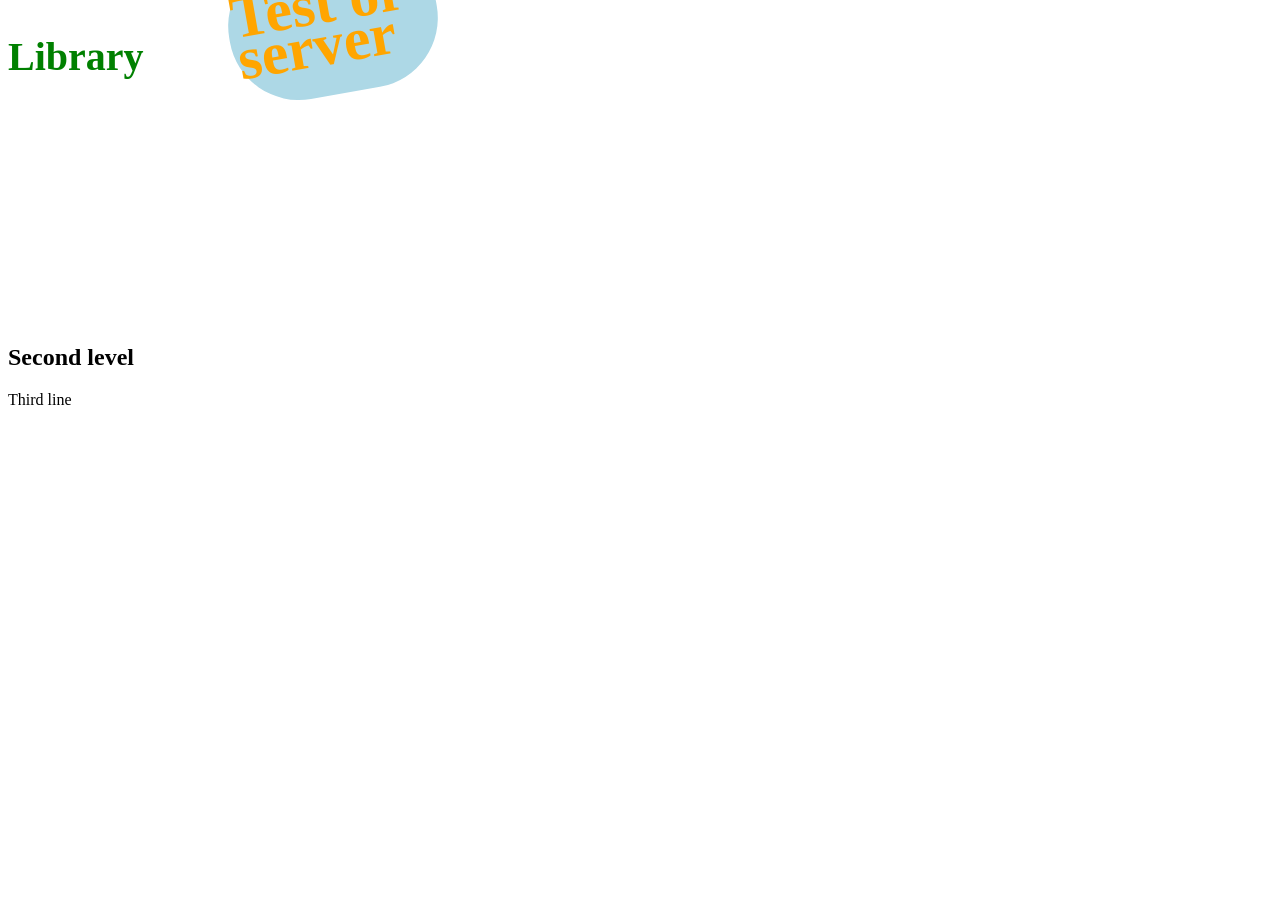
<file: index.html>
<!DOCTYPE html>
<html lang="en">
<head>
    <meta charset="UTF-8">
    <link rel="stylesheet" href="/styles/style.css">
    <meta name="viewport" content="width=device-width, initial-scale=1.0">
    <title>Library</title>
</head>
<body>
    <article>
        <h1 class="hoverable">Library</h1>
        <p class="moved">Test of server</p>
        <h2>Second level</h2>
        <p>Third line</p>
    </article>
    <script src="scripts/script.js"></script>
</body>
</html>
</file>
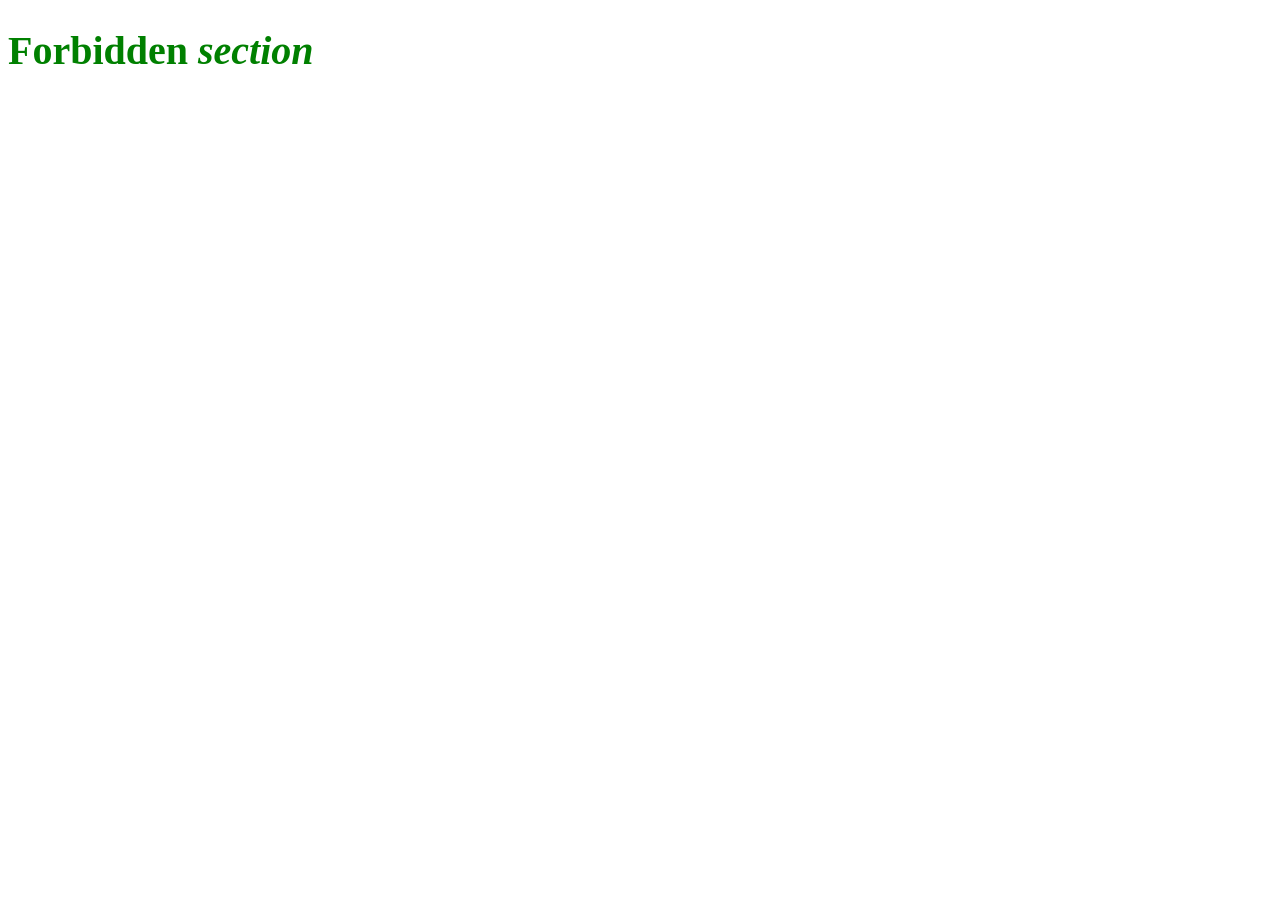
<file: account/index.html>
<!DOCTYPE html>
<html lang="en">
<head>
    <meta charset="UTF-8">
    <link rel="stylesheet" href="../styles/style.css">
    <title>Title</title>
</head>
<body>
  <h1>Forbidden <span class="italics">section</span></h1>
  <div></div>
  <script src="../scripts/creational.js"></script>
</body>
</html>
</file>
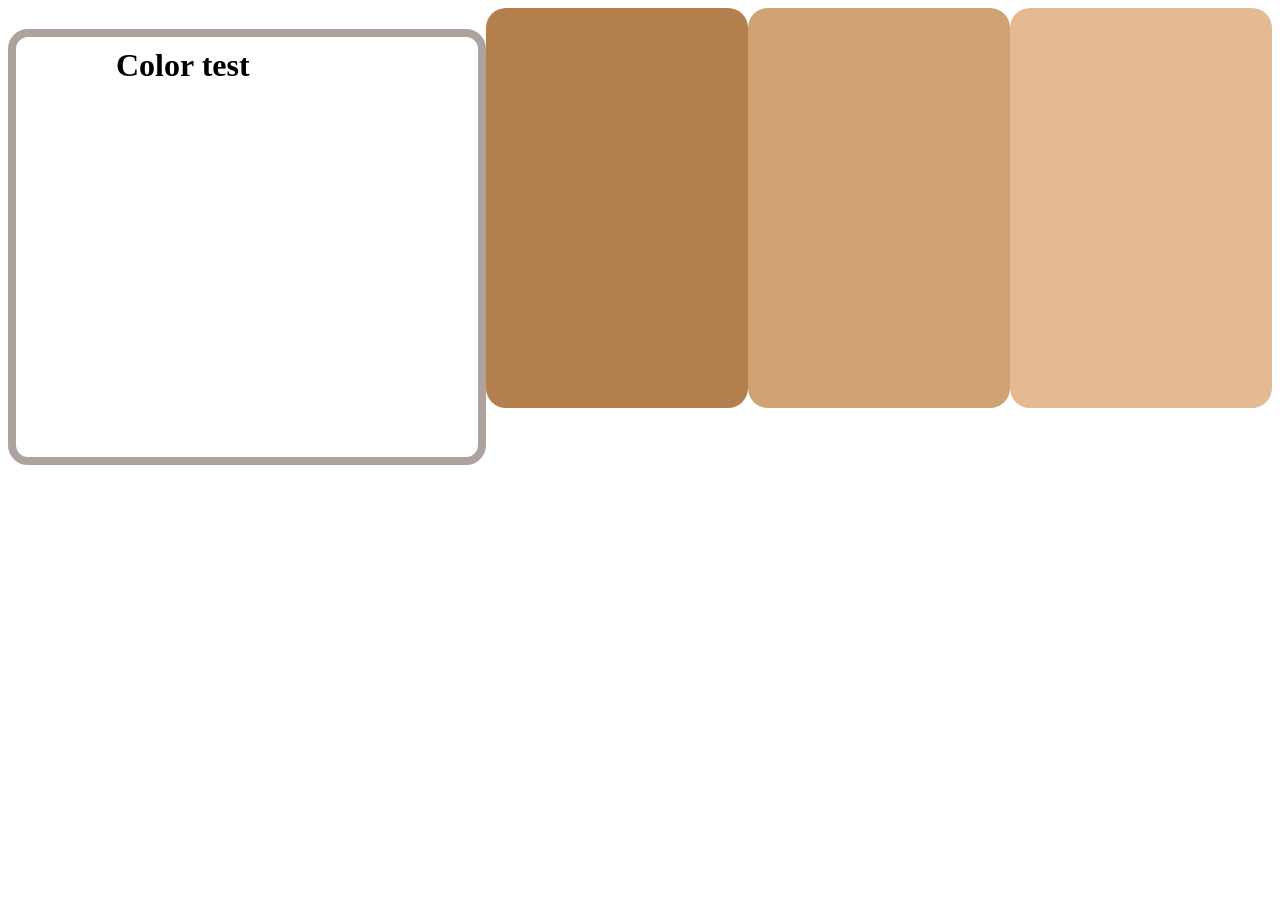
<file: color.html>
<!DOCTYPE html>
<html lang="en">
<head>
    <meta charset="UTF-8">
    <link rel="stylesheet" href="/styles/color.css">
    <title>Color</title>
</head>
<body>
    <h1>Color test</h1>
    <div id="example-a"></div>
    <div id="example-b"></div>
    <div id="example-c"></div>

</body>
</html>
</file>
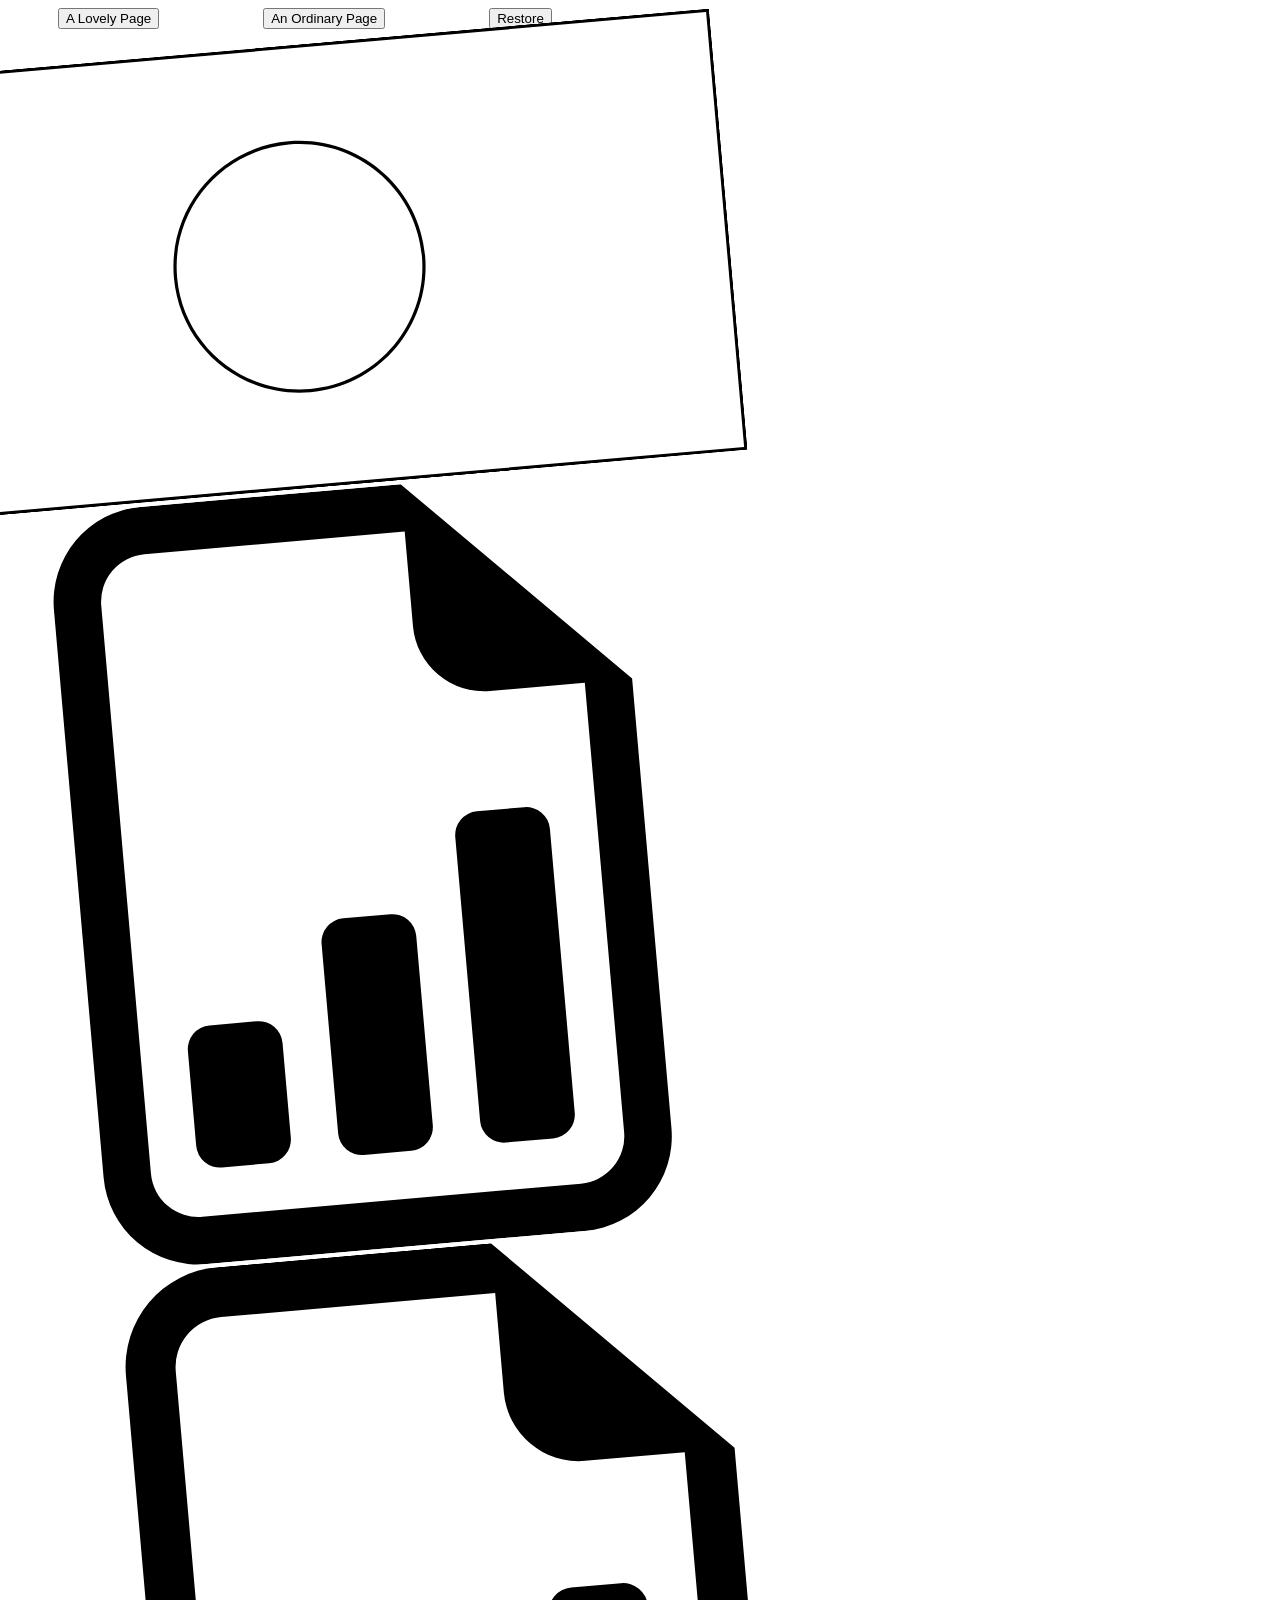
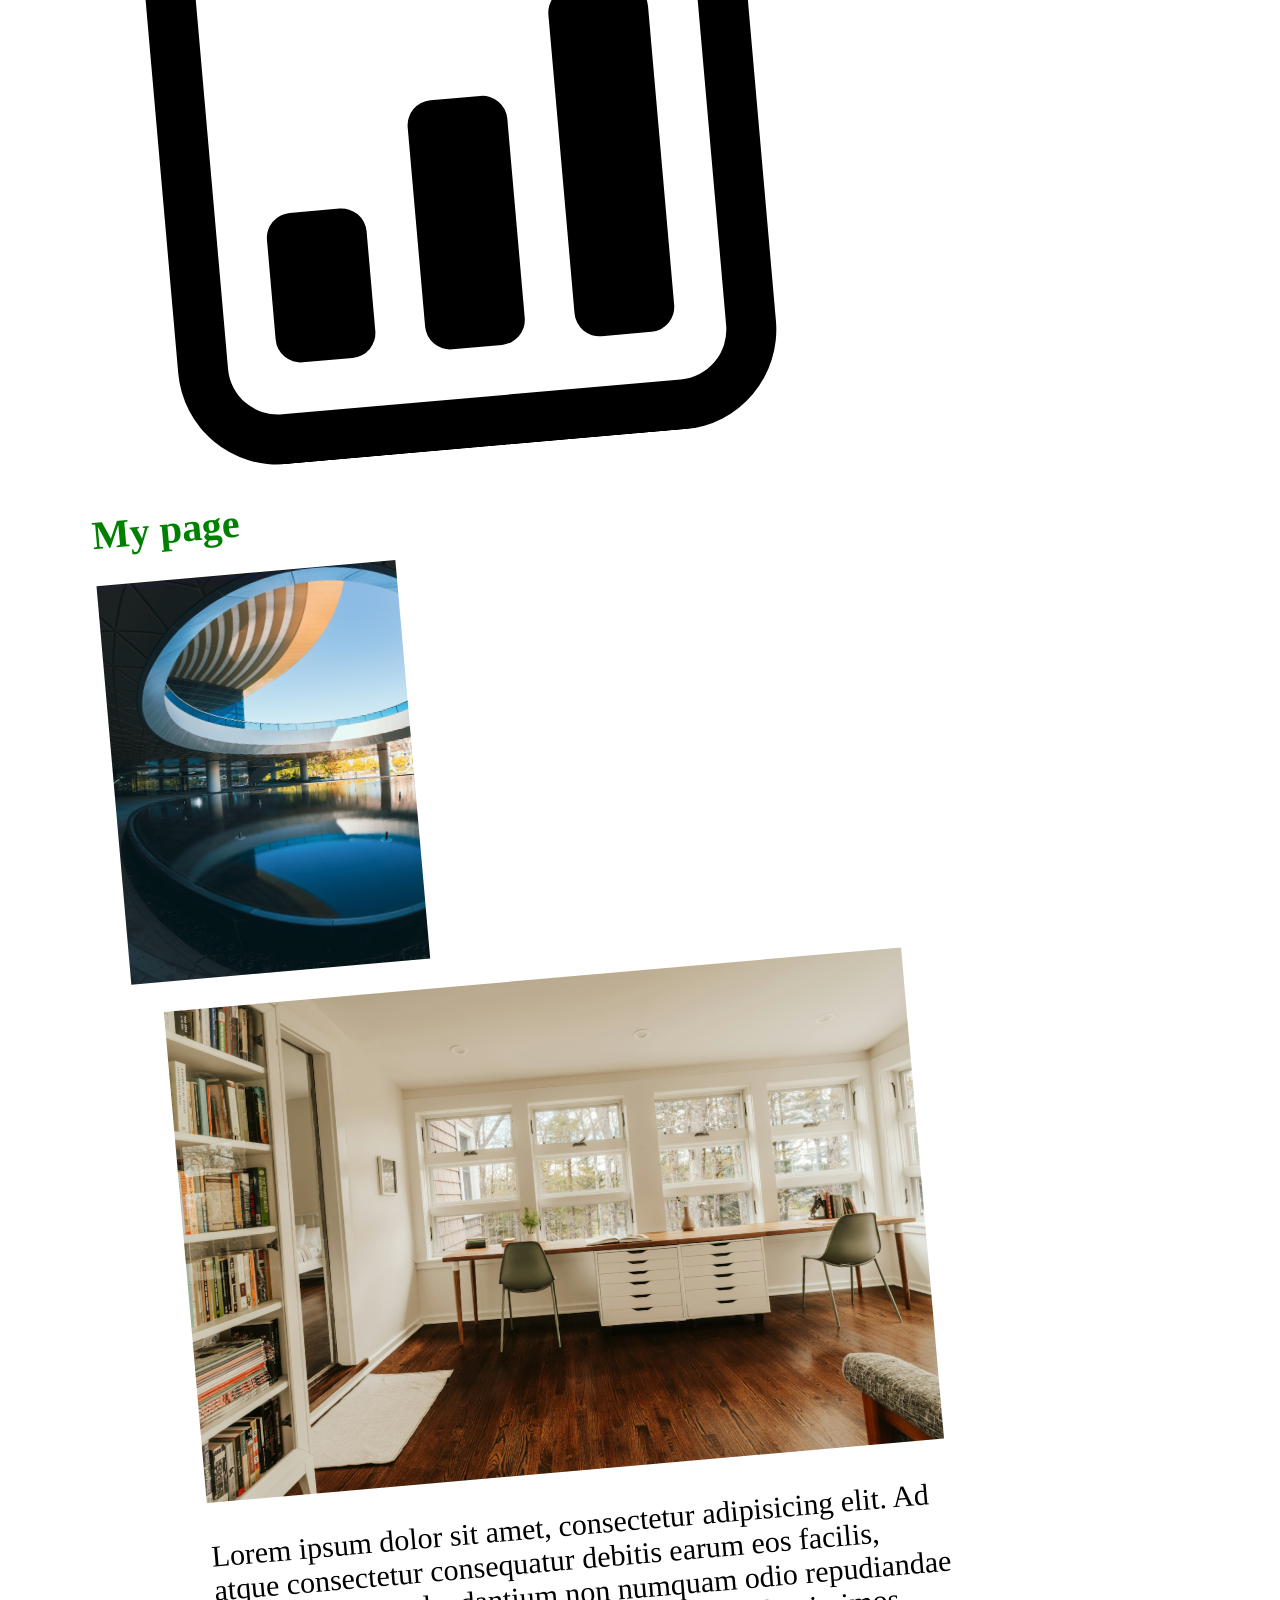
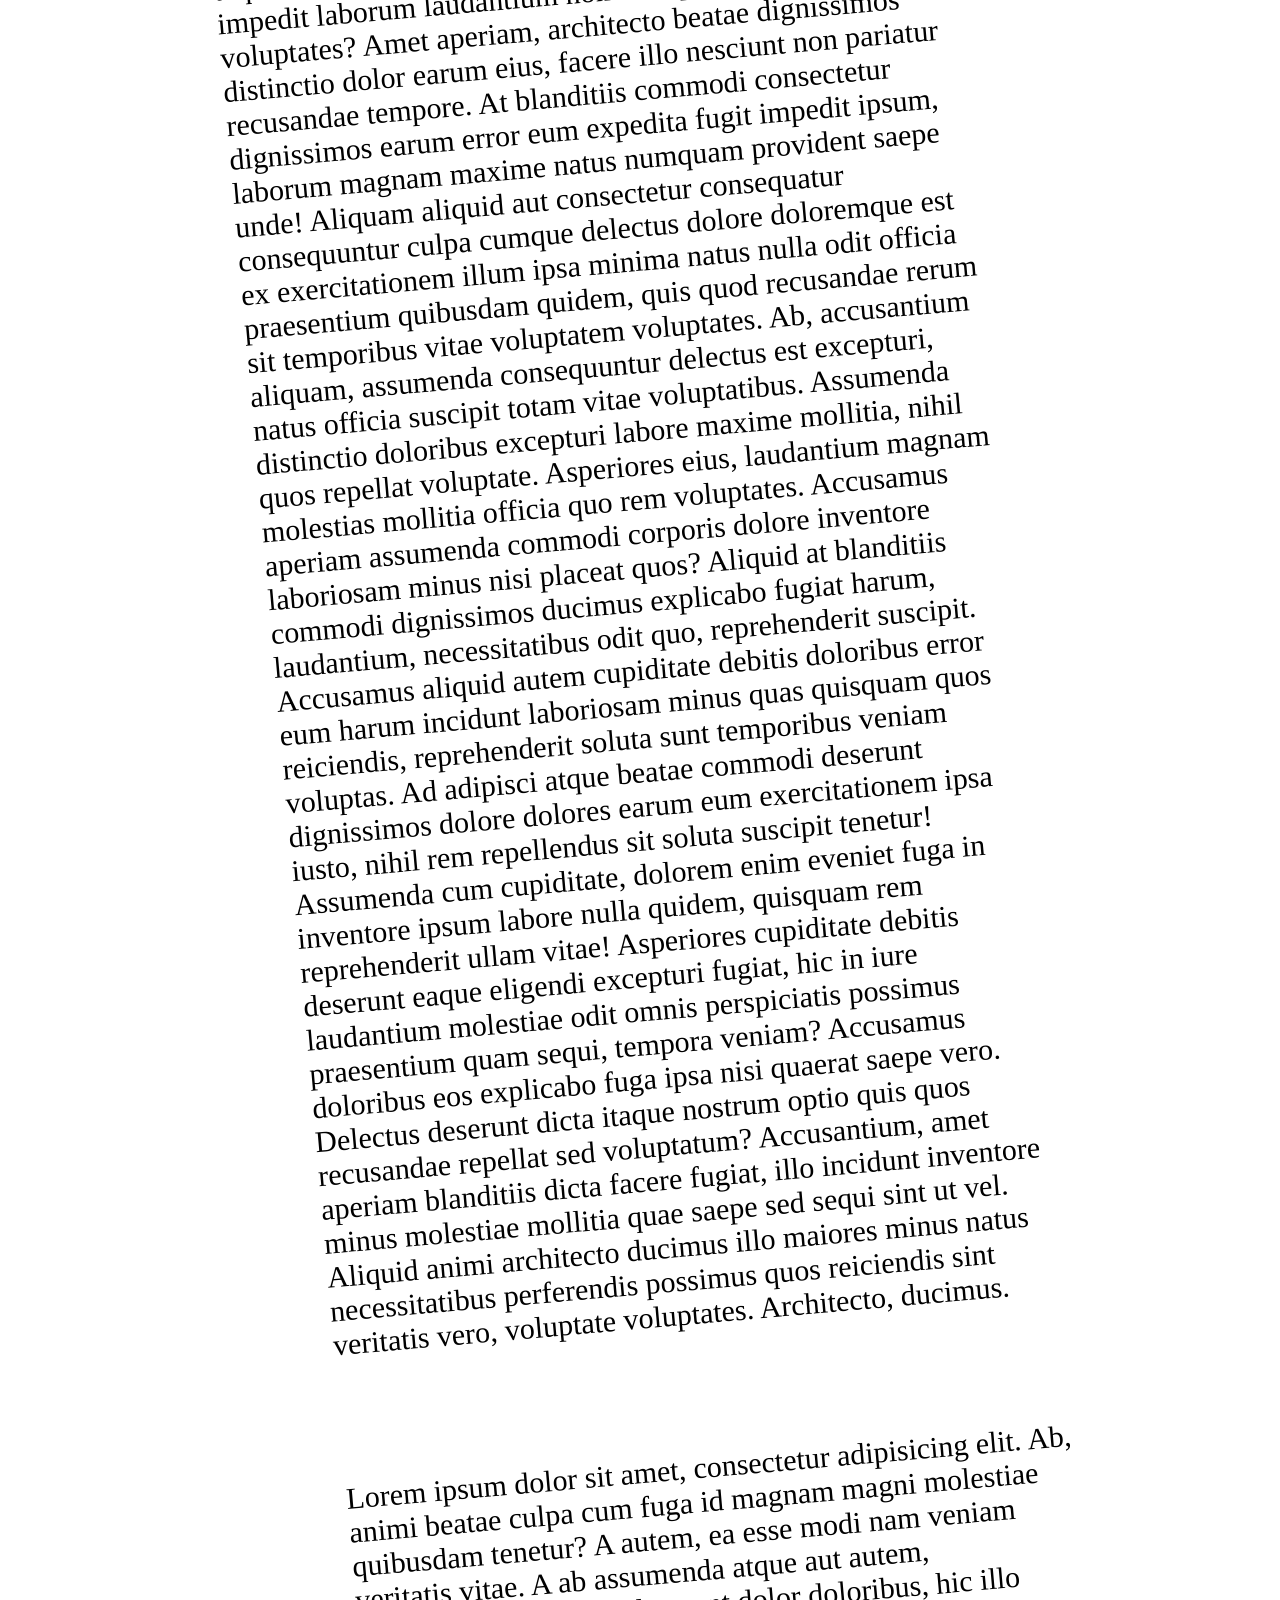
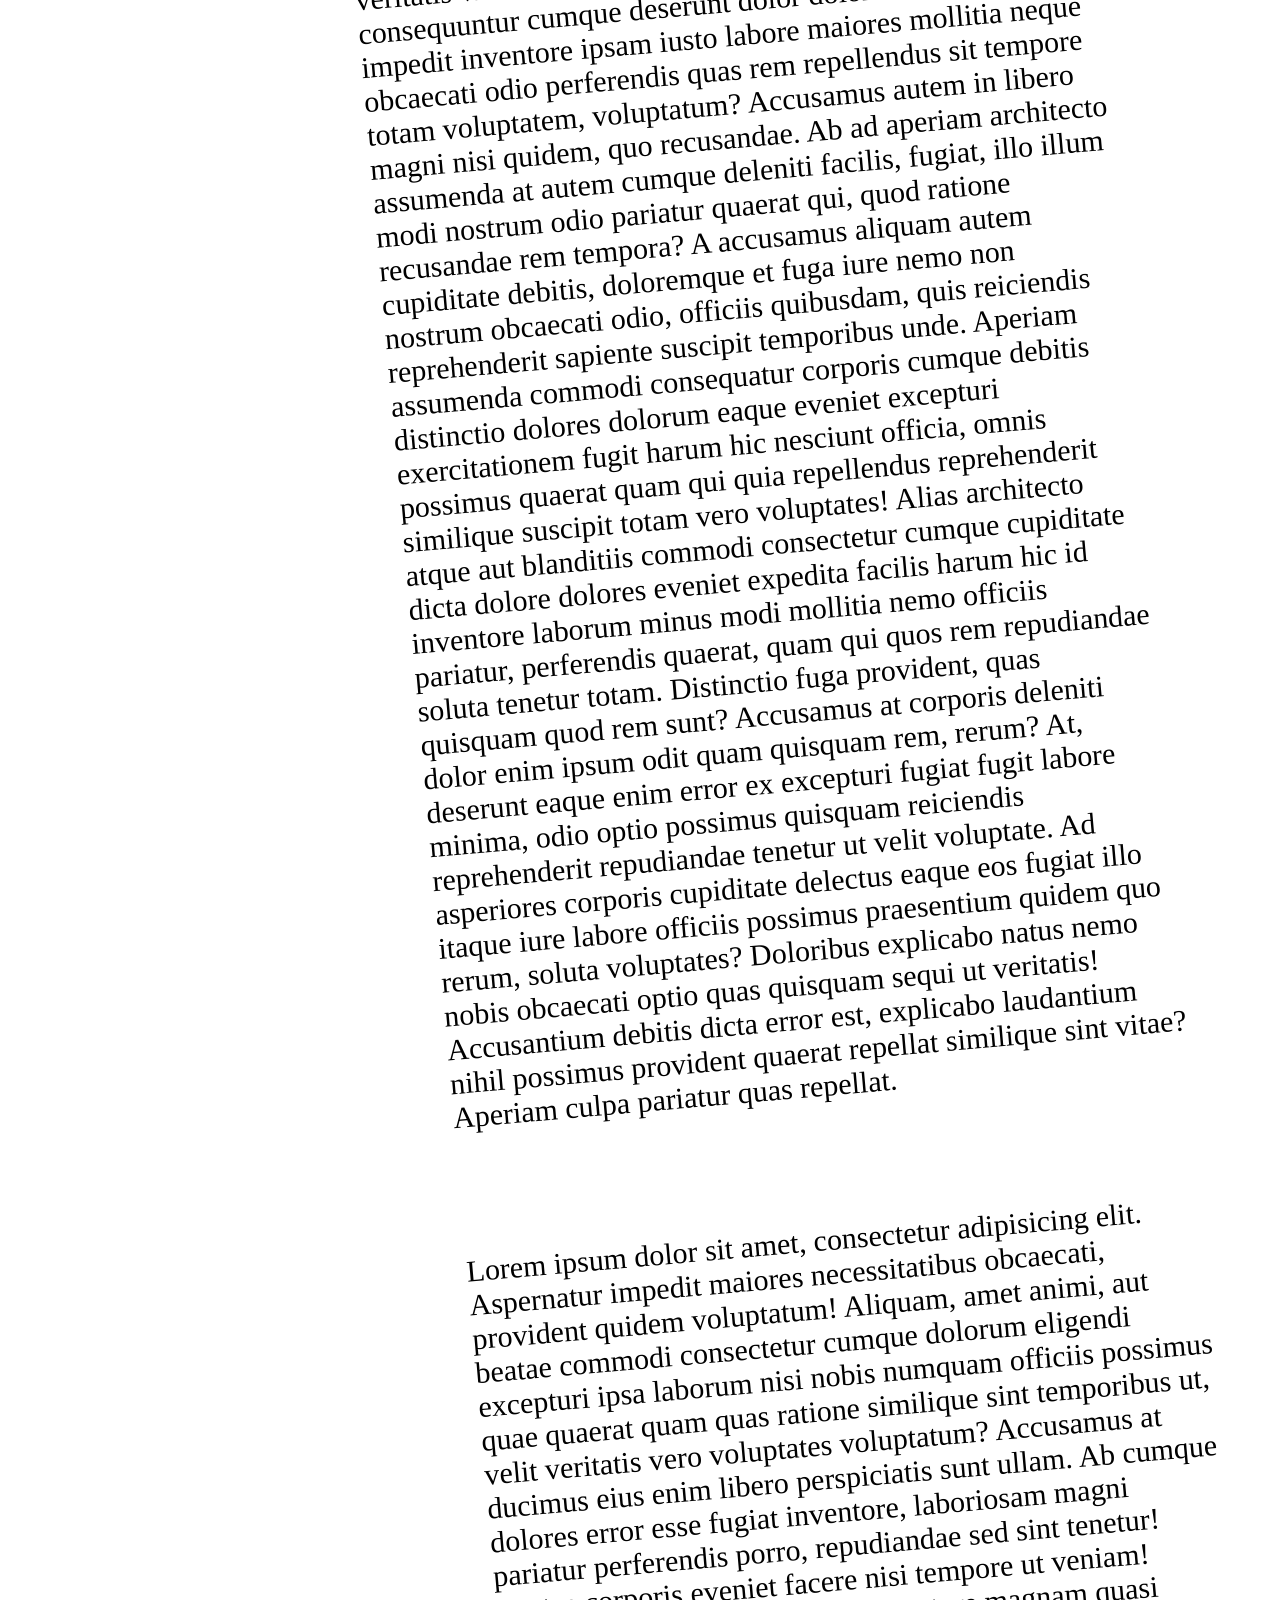
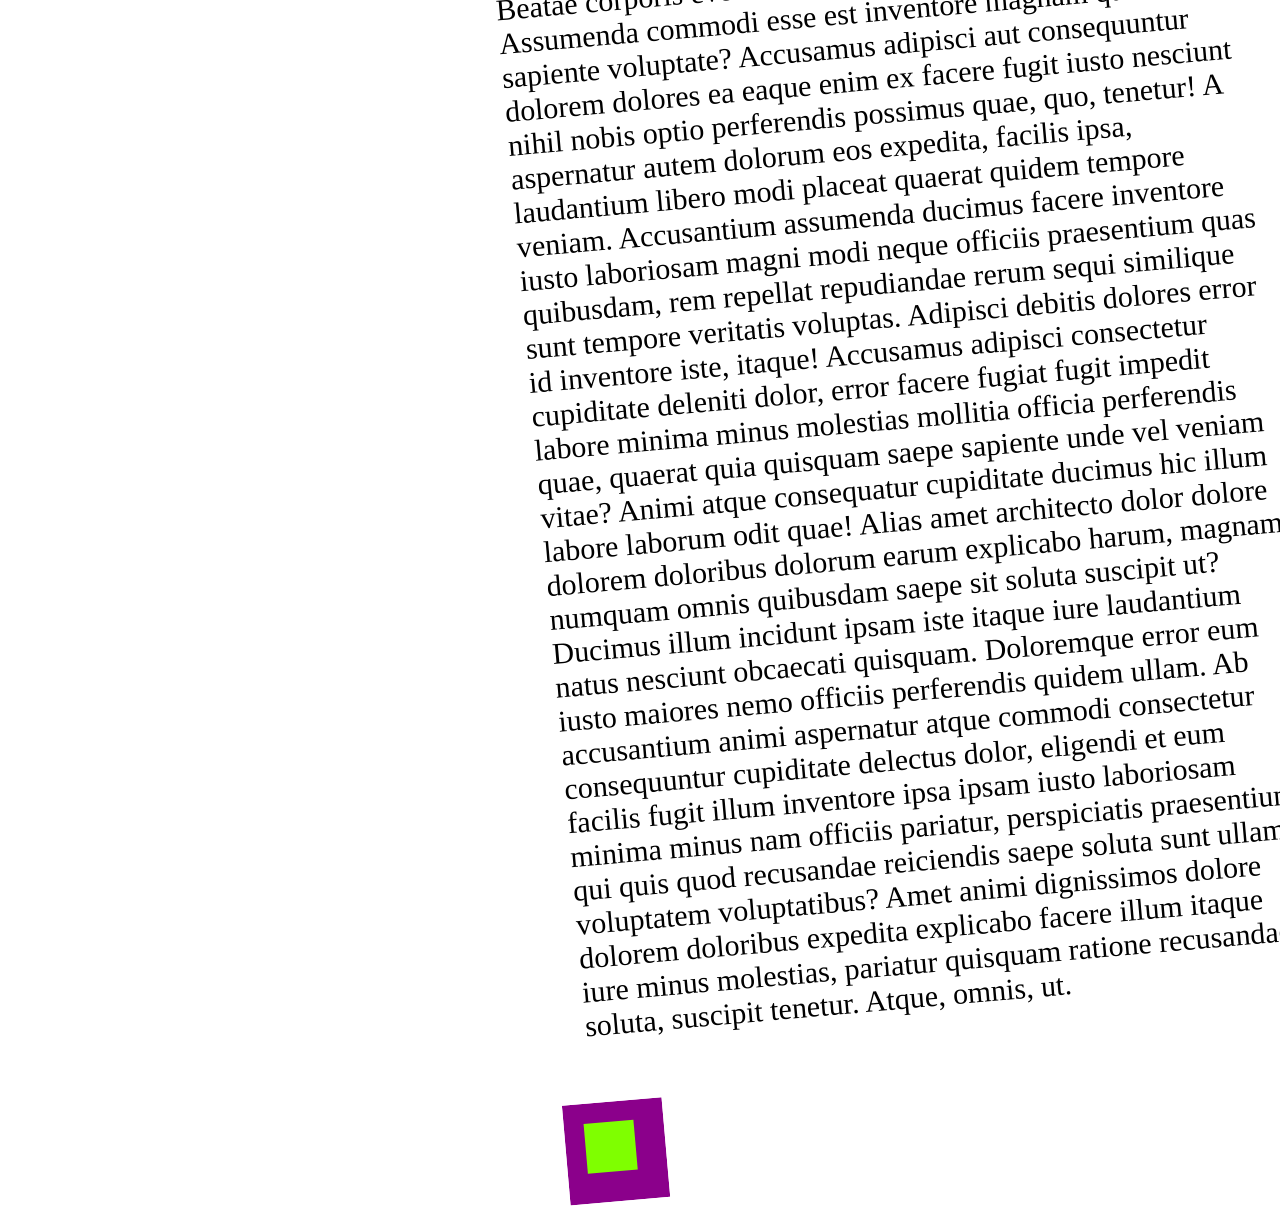
<file: account/mypage.html>
<!DOCTYPE html>
<html lang="en">
<head>
    <meta charset="UTF-8">
    <link rel="stylesheet" href="../styles/style.css">
    <title>My page</title>
</head>
<body>
<div id="button-area">
    <button id="buttonA">A Lovely Page</button>
    <button id="buttonB">An Ordinary Page</button>
    <button id="buttonC">Restore</button>
</div>
    <div id="site-container">
        <img src="../images/Asset.svg" alt="">
        <svg xmlns="http://www.w3.org/2000/svg" width="760" height="760" fill="currentColor" class="bi bi-file-earmark-bar-graph" viewBox="0 0 16 16">
            <path d="M10 13.5a.5.5 0 0 0 .5.5h1a.5.5 0 0 0 .5-.5v-6a.5.5 0 0 0-.5-.5h-1a.5.5 0 0 0-.5.5zm-2.5.5a.5.5 0 0 1-.5-.5v-4a.5.5 0 0 1 .5-.5h1a.5.5 0 0 1 .5.5v4a.5.5 0 0 1-.5.5zm-3 0a.5.5 0 0 1-.5-.5v-2a.5.5 0 0 1 .5-.5h1a.5.5 0 0 1 .5.5v2a.5.5 0 0 1-.5.5z"/>
            <path d="M14 14V4.5L9.5 0H4a2 2 0 0 0-2 2v12a2 2 0 0 0 2 2h8a2 2 0 0 0 2-2M9.5 3A1.5 1.5 0 0 0 11 4.5h2V14a1 1 0 0 1-1 1H4a1 1 0 0 1-1-1V2a1 1 0 0 1 1-1h5.5z"/>
        </svg>
        <img src="../images/file-earmark-bar-graph.svg" alt="document">
      <h1 id="date">My page</h1>

      <div class="articles">
          <img src="../images/yard.jpg" id="yard" alt="architectural courtyard">
        <div>
            <img src="../images/office-medium.jpg" alt="home office">
            <p>Lorem ipsum dolor sit amet, consectetur adipisicing elit. Ad atque consectetur consequatur debitis earum eos facilis, impedit laborum laudantium non numquam odio repudiandae voluptates? Amet aperiam, architecto beatae dignissimos distinctio dolor earum eius, facere illo nesciunt non pariatur recusandae tempore. At blanditiis commodi consectetur dignissimos earum error eum expedita fugit impedit ipsum, laborum magnam maxime natus numquam provident saepe unde! Aliquam aliquid aut consectetur consequatur consequuntur culpa cumque delectus dolore doloremque est ex exercitationem illum ipsa minima natus nulla odit officia praesentium quibusdam quidem, quis quod recusandae rerum sit temporibus vitae voluptatem voluptates. Ab, accusantium aliquam, assumenda consequuntur delectus est excepturi, natus officia suscipit totam vitae voluptatibus. Assumenda distinctio doloribus excepturi labore maxime mollitia, nihil quos repellat voluptate. Asperiores eius, laudantium magnam molestias mollitia officia quo rem voluptates. Accusamus aperiam assumenda commodi corporis dolore inventore laboriosam minus nisi placeat quos? Aliquid at blanditiis commodi dignissimos ducimus explicabo fugiat harum, laudantium, necessitatibus odit quo, reprehenderit suscipit. Accusamus aliquid autem cupiditate debitis doloribus error eum harum incidunt laboriosam minus quas quisquam quos reiciendis, reprehenderit soluta sunt temporibus veniam voluptas. Ad adipisci atque beatae commodi deserunt dignissimos dolore dolores earum eum exercitationem ipsa iusto, nihil rem repellendus sit soluta suscipit tenetur! Assumenda cum cupiditate, dolorem enim eveniet fuga in inventore ipsum labore nulla quidem, quisquam rem reprehenderit ullam vitae! Asperiores cupiditate debitis deserunt eaque eligendi excepturi fugiat, hic in iure laudantium molestiae odit omnis perspiciatis possimus praesentium quam sequi, tempora veniam? Accusamus doloribus eos explicabo fuga ipsa nisi quaerat saepe vero. Delectus deserunt dicta itaque nostrum optio quis quos recusandae repellat sed voluptatum? Accusantium, amet aperiam blanditiis dicta facere fugiat, illo incidunt inventore minus molestiae mollitia quae saepe sed sequi sint ut vel. Aliquid animi architecto ducimus illo maiores minus natus necessitatibus perferendis possimus quos reiciendis sint veritatis vero, voluptate voluptates. Architecto, ducimus.</p>
        </div>
        <div>
            <p>Lorem ipsum dolor sit amet, consectetur adipisicing elit. Ab, animi beatae culpa cum fuga id magnam magni molestiae quibusdam tenetur? A autem, ea esse modi nam veniam veritatis vitae. A ab assumenda atque aut autem, consequuntur cumque deserunt dolor doloribus, hic illo impedit inventore ipsam iusto labore maiores mollitia neque obcaecati odio perferendis quas rem repellendus sit tempore totam voluptatem, voluptatum? Accusamus autem in libero magni nisi quidem, quo recusandae. Ab ad aperiam architecto assumenda at autem cumque deleniti facilis, fugiat, illo illum modi nostrum odio pariatur quaerat qui, quod ratione recusandae rem tempora? A accusamus aliquam autem cupiditate debitis, doloremque et fuga iure nemo non nostrum obcaecati odio, officiis quibusdam, quis reiciendis reprehenderit sapiente suscipit temporibus unde. Aperiam assumenda commodi consequatur corporis cumque debitis distinctio dolores dolorum eaque eveniet excepturi exercitationem fugit harum hic nesciunt officia, omnis possimus quaerat quam qui quia repellendus reprehenderit similique suscipit totam vero voluptates! Alias architecto atque aut blanditiis commodi consectetur cumque cupiditate dicta dolore dolores eveniet expedita facilis harum hic id inventore laborum minus modi mollitia nemo officiis pariatur, perferendis quaerat, quam qui quos rem repudiandae soluta tenetur totam. Distinctio fuga provident, quas quisquam quod rem sunt? Accusamus at corporis deleniti dolor enim ipsum odit quam quisquam rem, rerum? At, deserunt eaque enim error ex excepturi fugiat fugit labore minima, odio optio possimus quisquam reiciendis reprehenderit repudiandae tenetur ut velit voluptate. Ad asperiores corporis cupiditate delectus eaque eos fugiat illo itaque iure labore officiis possimus praesentium quidem quo rerum, soluta voluptates? Doloribus explicabo natus nemo nobis obcaecati optio quas quisquam sequi ut veritatis! Accusantium debitis dicta error est, explicabo laudantium nihil possimus provident quaerat repellat similique sint vitae? Aperiam culpa pariatur quas repellat.</p>
        </div>
        <div>
            <p>Lorem ipsum dolor sit amet, consectetur adipisicing elit. Aspernatur impedit maiores necessitatibus obcaecati, provident quidem voluptatum! Aliquam, amet animi, aut beatae commodi consectetur cumque dolorum eligendi excepturi ipsa laborum nisi nobis numquam officiis possimus quae quaerat quam quas ratione similique sint temporibus ut, velit veritatis vero voluptates voluptatum? Accusamus at ducimus eius enim libero perspiciatis sunt ullam. Ab cumque dolores error esse fugiat inventore, laboriosam magni pariatur perferendis porro, repudiandae sed sint tenetur! Beatae corporis eveniet facere nisi tempore ut veniam! Assumenda commodi esse est inventore magnam quasi sapiente voluptate? Accusamus adipisci aut consequuntur dolorem dolores ea eaque enim ex facere fugit iusto nesciunt nihil nobis optio perferendis possimus quae, quo, tenetur! A aspernatur autem dolorum eos expedita, facilis ipsa, laudantium libero modi placeat quaerat quidem tempore veniam. Accusantium assumenda ducimus facere inventore iusto laboriosam magni modi neque officiis praesentium quas quibusdam, rem repellat repudiandae rerum sequi similique sunt tempore veritatis voluptas. Adipisci debitis dolores error id inventore iste, itaque! Accusamus adipisci consectetur cupiditate deleniti dolor, error facere fugiat fugit impedit labore minima minus molestias mollitia officia perferendis quae, quaerat quia quisquam saepe sapiente unde vel veniam vitae? Animi atque consequatur cupiditate ducimus hic illum labore laborum odit quae! Alias amet architecto dolor dolore dolorem doloribus dolorum earum explicabo harum, magnam numquam omnis quibusdam saepe sit soluta suscipit ut? Ducimus illum incidunt ipsam iste itaque iure laudantium natus nesciunt obcaecati quisquam. Doloremque error eum iusto maiores nemo officiis perferendis quidem ullam. Ab accusantium animi aspernatur atque commodi consectetur consequuntur cupiditate delectus dolor, eligendi et eum facilis fugit illum inventore ipsa ipsam iusto laboriosam minima minus nam officiis pariatur, perspiciatis praesentium qui quis quod recusandae reiciendis saepe soluta sunt ullam voluptatem voluptatibus? Amet animi dignissimos dolore dolorem doloribus expedita explicabo facere illum itaque iure minus molestias, pariatur quisquam ratione recusandae soluta, suscipit tenetur. Atque, omnis, ut.</p>
        </div>
      </div>
    </div>
    <script src="../scripts/buttonClicking.js"></script>
</body>
</html>
</file>
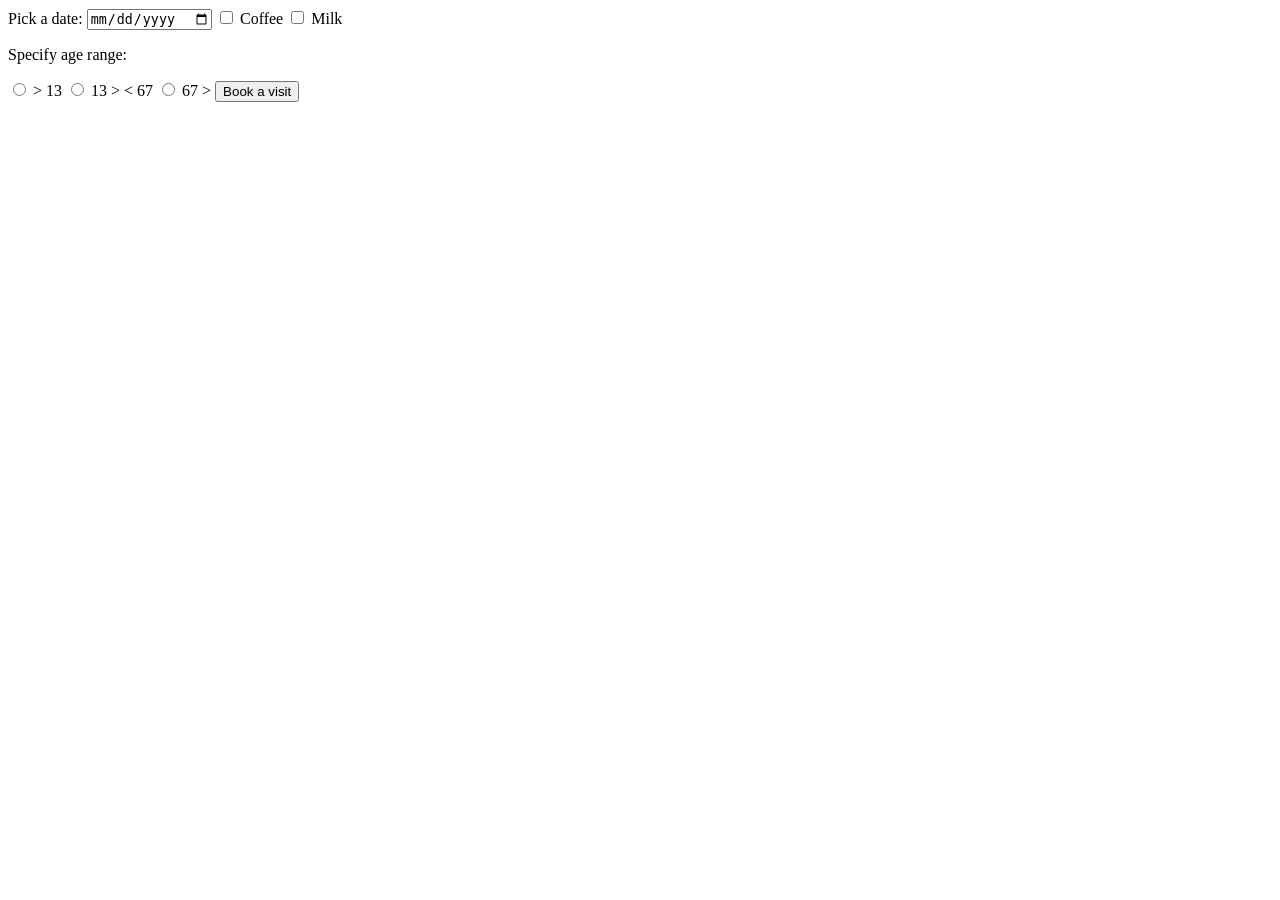
<file: catalog/anotheritem.html>
<!DOCTYPE html>
<html lang="en">
<head>
    <meta charset="UTF-8">
    <title>Another item</title>
</head>
<body>
  <form>
    <label for="date">Pick a date:</label>
    <input type="date" name="date" id="date">
    <input type="checkbox" name="coffee" id="coffee" value="Coffee">
    <label for="coffee">Coffee</label>
    <input type="checkbox" name="milk" id="milk" value="Milk">
    <label for="milk">Milk</label>
    <p>Specify age range:</p>
    <input type="radio" name="age" id="agekid" value="agekid">
    <label for="agekid">> 13</label>
    <input type="radio" name="age" id="ageadults" value="ageadults">
    <label for="ageadults">13 > < 67</label>
    <input type="radio" name="age" id="ageretirees" value="ageretirees">
    <label for="ageretirees">67 > </label>
    <input type="submit" value="Book a visit">
  </form>
</body>
</html>
</file>
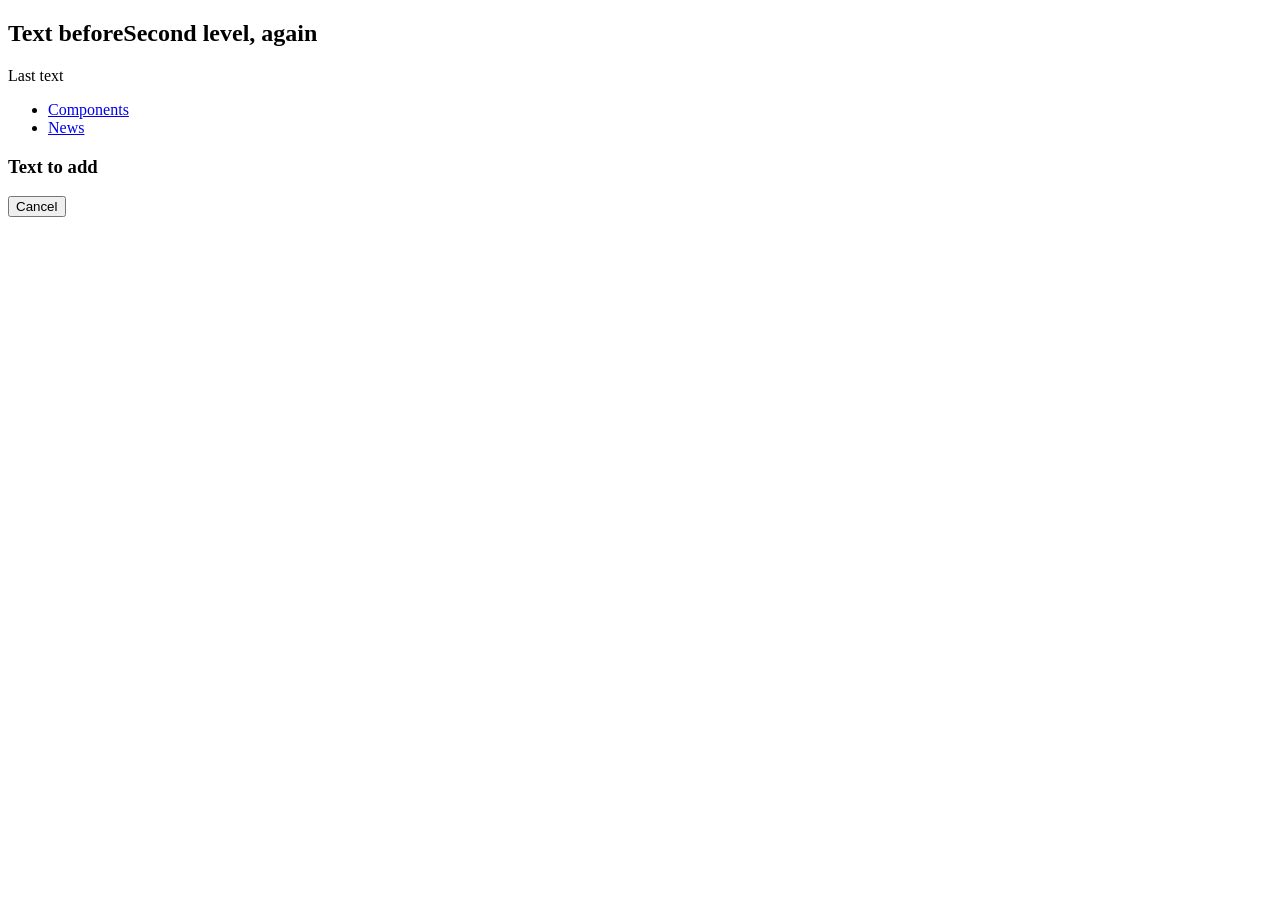
<file: catalog/components.html>
<!DOCTYPE html>
<html lang="en">
<head>
    <meta charset="UTF-8">
    <title>Title</title>
</head>
<body>
  <div id="site-menu"></div>
  <div id="insert-component"></div>

<!--<script src="../components/button.js"></script>-->
<!--<script src="../components/navbar.js"></script>-->
<script type="module" src="../scripts/creational.js"></script>
</body>
</html>
</file>
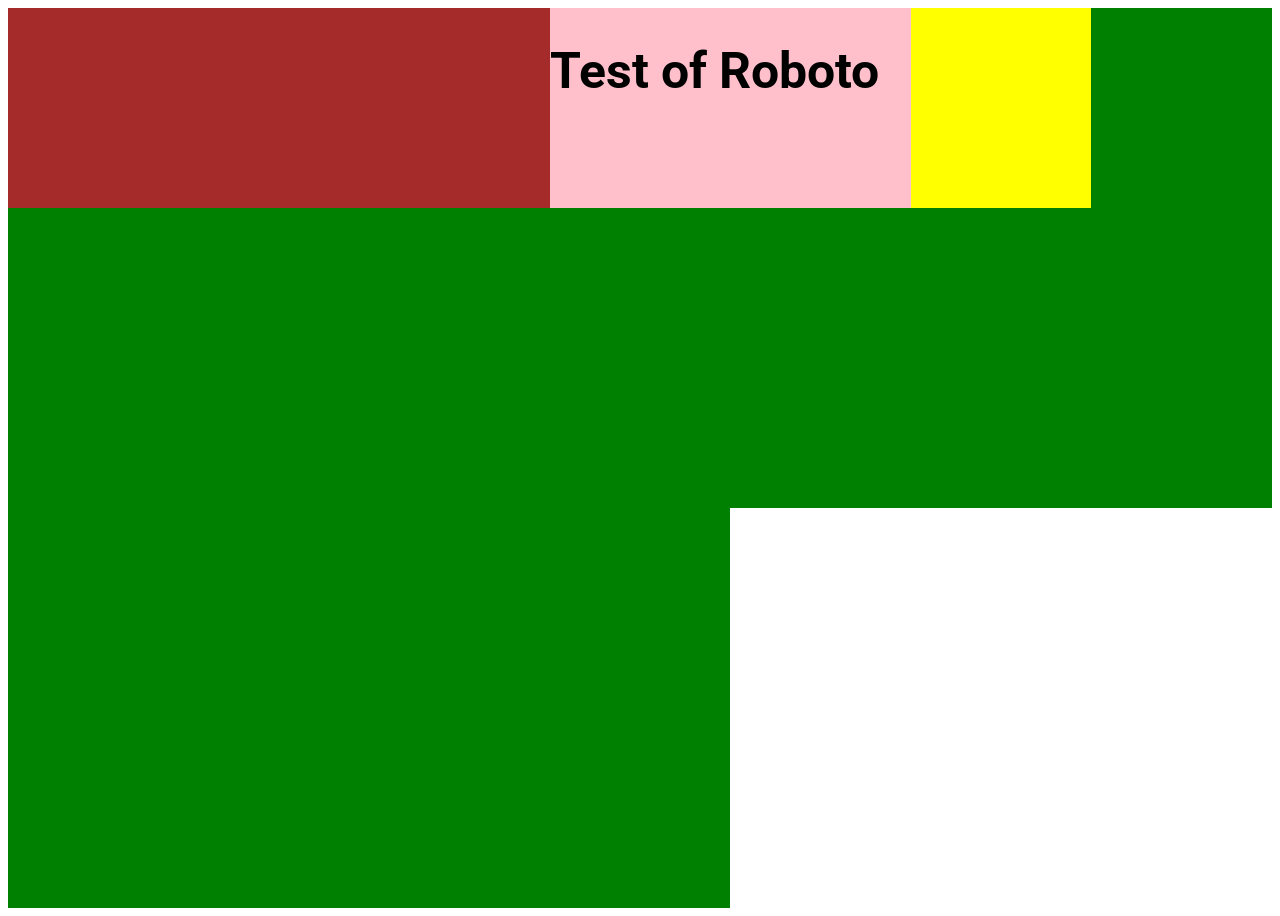
<file: catalog/gridlayout.html>
<!DOCTYPE html>
<html lang="en">
<head>
    <meta charset="UTF-8">
    <link rel="preconnect" href="https://fonts.googleapis.com">
    <link rel="preconnect" href="https://fonts.gstatic.com" crossorigin>
    <link href="https://fonts.googleapis.com/css2?family=Merriweather:ital,opsz,wght@0,18..144,300..900;1,18..144,300..900&family=Roboto:ital,wght@0,100..900;1,100..900&display=swap" rel="stylesheet">
    <link rel="stylesheet" href="../styles/gridlayout.css">
    <title>Title</title>
</head>
<body>
    <div class="container">
        <div class="grid-example grid-case1"></div>
        <div class="grid-example grid-case2"></div>
        <div class="grid-example grid-case3"></div>
        <div class="grid-example grid-case4"></div>
        <div class="grid-example grid-case5"></div>
        <div class="grid-example grid-case6">
            <h1>Test of Roboto</h1>
        </div>
        <div class="grid-example grid-case7"></div>
        <div class="grid-example grid-case8"></div>
        <div class="grid-example grid-case9"></div>
        <div class="grid-example grid-case10"></div>
        <div class="grid-example grid-case11"></div>
        <div class="grid-example grid-case8"></div>
        <div class="grid-example grid-case9"></div>
        <div class="grid-example grid-case10"></div>
        <div class="grid-example grid-case11"></div>
    </div>
</body>
</html>
</file>
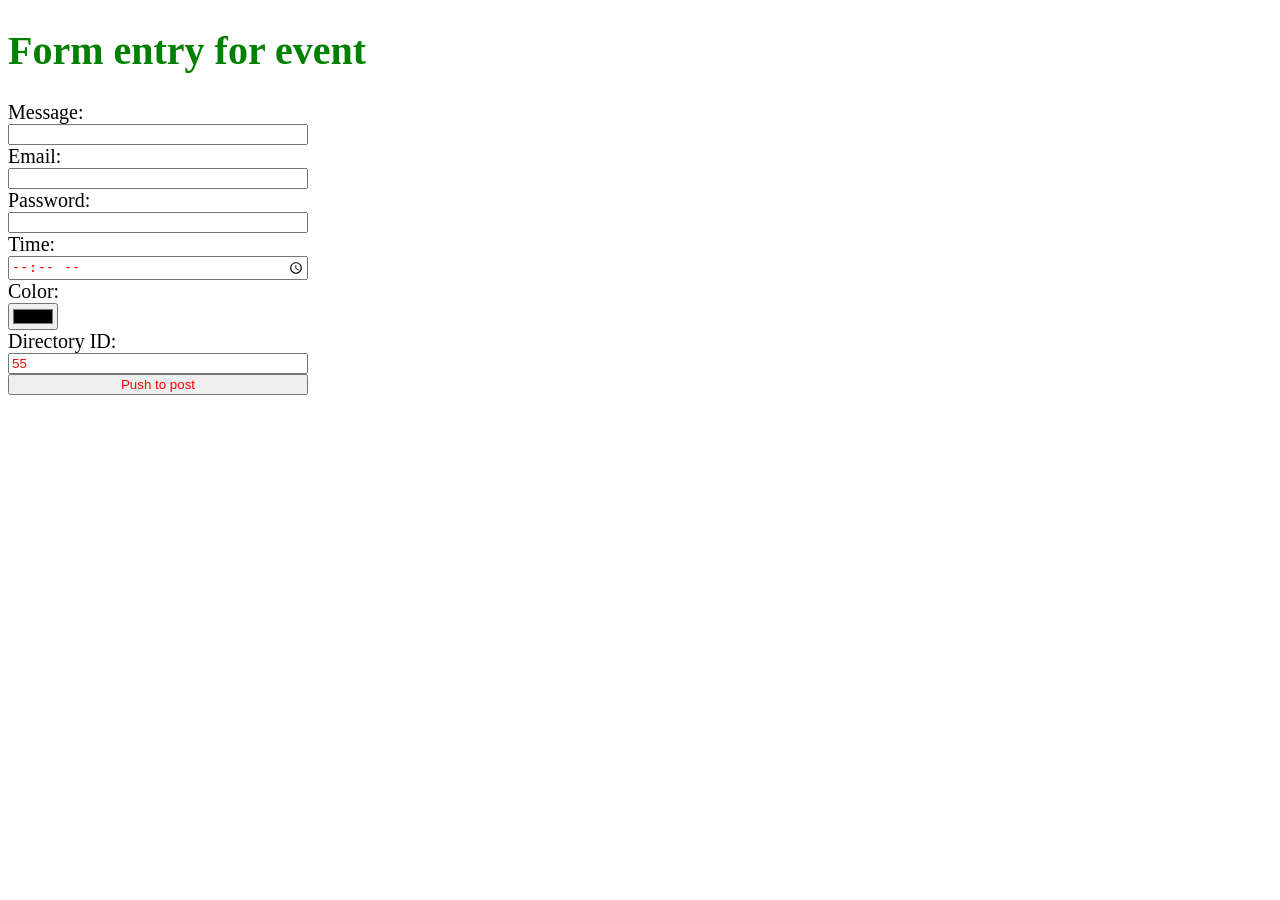
<file: catalog/newitem.html>
<!DOCTYPE html>
<html lang="en">
<head>
    <meta charset="UTF-8">
    <link rel="stylesheet" href="../styles/style.css">
    <title>Post new item</title>
</head>
<body>
<div id="site-menu"></div>
<div id="insert-component"></div>
    <div>
        <h1>Form entry for event</h1>
    </div>
  <form action="http://localhost:5004/form" method="post">
    <label >Message:</label>
    <input type="text" name="message">
    <label >Email:</label>
    <input type="email" name="email">
      <label >Password:</label>
    <input type="password" name="password">
      <label >Time:</label>
    <input type="time" name="time">
      <label >Color:</label>
    <input type="color" name="colorcode">
    <label for="dirnum">Directory ID:</label>
    <input type="number" id="dirnum" name="directoryid" min="1" step="10" value="55">
    <input type="submit" value="Push to post">
  </form>
<div></div>
<script src="../components/button.js"></script>
<script src="../components/navbar.js"></script>
<script src="../scripts/creational.js"></script>
</body>
</html>
</file>
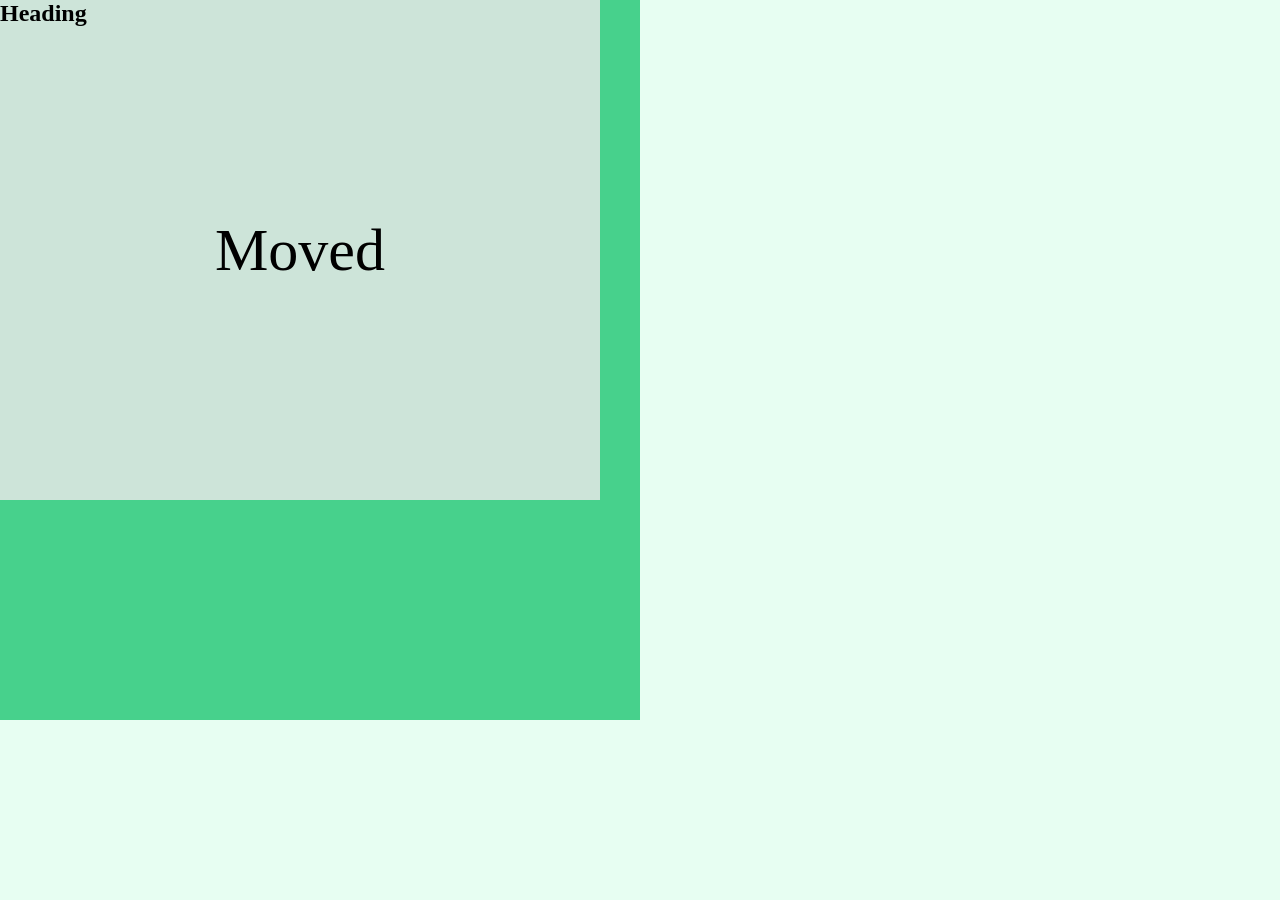
<file: catalog/positioning.html>
<!DOCTYPE html>
<html lang="en">
<head>
    <meta charset="UTF-8">
  <link rel="stylesheet" href="../styles/position.css">
    <title>Title</title>
</head>
<body>
<div class="position-container">
  <div class="between-container">
    <div class="card">
      <p>Moved</p>
      <h2>Heading</h2>
    </div>
  </div>

</div>

</body>
</html>
</file>
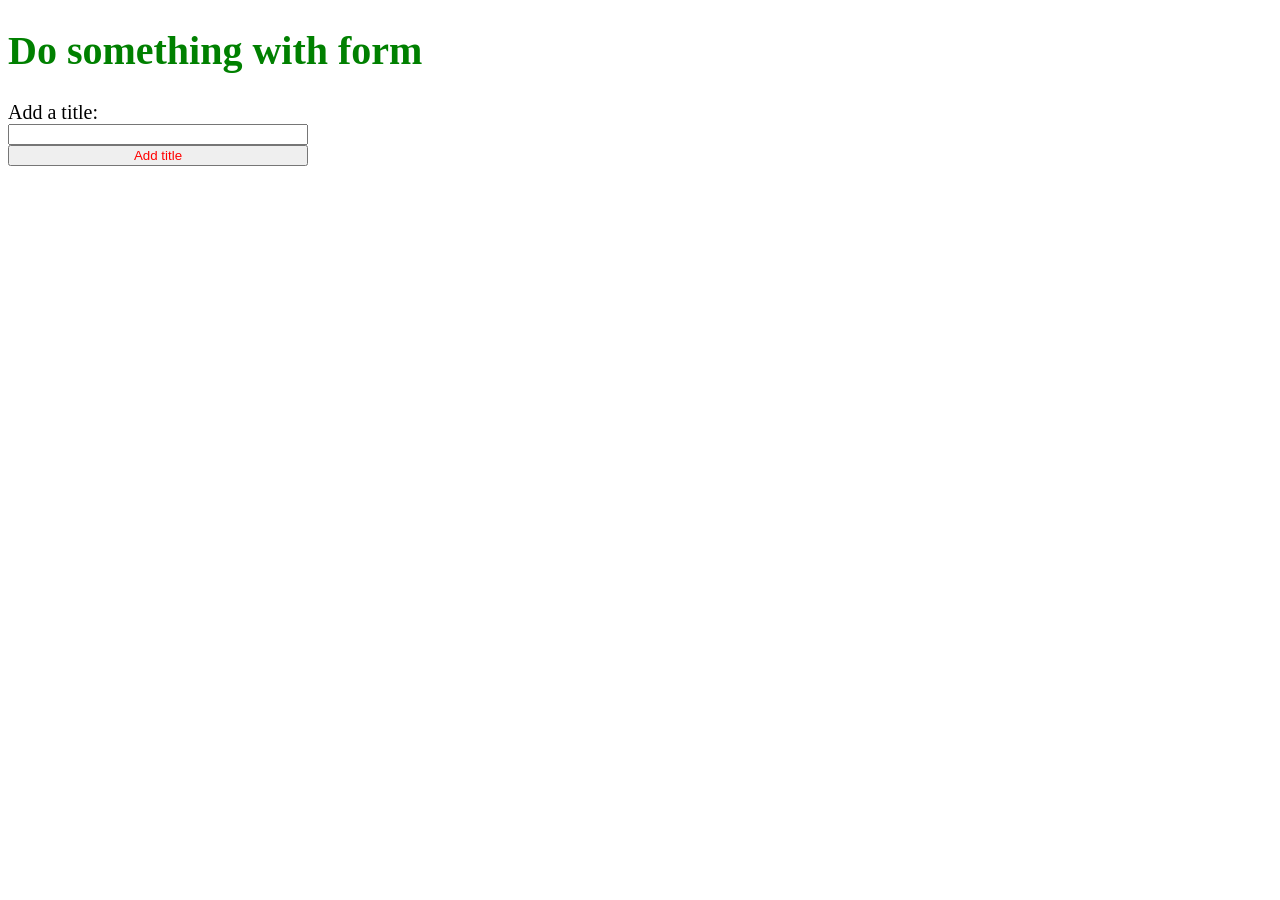
<file: catalog/start.html>
<!DOCTYPE html>
<html lang="en">
<head>
    <meta charset="UTF-8">
    <link rel="stylesheet" href="../styles/style.css">
    <title>A beginning</title>
</head>
<body>
    <h1>Do something with form</h1>
    <form action="#" method="POST" id="library-form">
        <label for="library-title">Add a title:</label>
        <input type="text" id="library-title" name="title">
        <input type="submit" id="library-submit" value="Add title">
    </form>

    <script src="../scripts/library.js"></script>
</body>
</html>
</file>
<file: styles/style.css>
body {

}

body > *  {
    width: 600px;

}

h1 {
    color: green;
    font-size: 70px;
}

label {
    color: black;
    font-size: 20px;
}

form > label {
    color: black;
}

form * {
    color: red;
}

form {
    display: flex;
    flex-direction: column;
    width: 300px;
    background-color: white;
}
.italics {
    font-style: italic;
}

#site-container {
    margin: auto;
    width: 1300px;
    transform: rotate(-5deg);
}

.articles {
    display: flex;
    flex-direction: row;
}

@media (width < 1285px){
    .articles {
        flex-direction: column;
        font-size: 30px;
    }

    h1 {
        font-size: 40px;
    }

    #site-container {
        width: 800px;
    }
}

@media (width < 800px){
    .articles {
        flex-direction: column;
        font-size: 20px;
    }

    h1 {
        font-size: 24px;
    }

    #site-container {

        width: 500px;
    }
}



.articles > div {
    padding: 30px;
}

.regular {
    font-weight: normal;
}

#button-area > button {
    margin: 0 50px;
}

img {
    width: 100%;
}

#yard {
    width: 300px;
    object-fit: contain;
    object-position: 40% 0;
}

.hoverable:hover {
    color: red;
}

.moved {
    transform: translate(220px, -190px) rotate(-10deg);
    font-size: 60px;
    font-weight: bold;
    color: orange;
    width: 200px;
    line-height: 0.7;
    align: center;
    background-color: lightblue;
    padding: 30px 5px;
    border-radius: 70px;
}

.square {
    fill: chartreuse;
}

.bg-square {
    fill: darkmagenta;
}
</file>
<file: styles/color.css>
:root {
    --hue: 30;
    --bg-color-a: hsl(var(--hue) 40% 50%);
    --bg-color-b: hsl(var(--hue) 50% 63%);
    --bg-color-c: hsl(var(--hue) 59% 73%);
    --radius: 20px;
    --border-thick: 8px;
    --border-opacity: 70%;
}

body {
    display: flex;
    flex-direction: row;
}
body * {
    width: 400px;
    height: 400px;
}

#example-a {
    background-color: var(--bg-color-a);
    border-radius: var(--radius);
}

#example-b {
    background-color: var(--bg-color-b);
    border-radius: var(--radius);
}

#example-c {
    background-color: var(--bg-color-c);
    border-radius: var(--radius);
}

h1 {
    border:  var(--border-thick) solid hsl(18 8% 50% / var(--border-opacity)) ;
    padding: 10px 100px;
    border-radius: var(--radius);
}
</file>
<file: styles/gridlayout.css>
.container {

    display: grid;
    grid-template-columns: 1fr 1fr 1fr 1fr 1fr 1fr 1fr;
    grid-template-rows: 200px 300px 400px;
    grid-template-areas:
    "nav nav nav logo logo search search"
    "body1 body1 body2 body3 body4 body5 body6"
    "body7 body8 body9 body10 body11 body12 body13";

}

.grid-example {
    min-width: 150px;
    min-height: 90px;
    background-color: green;
}


.grid-case1 {
    background-color: brown;
    grid-area: nav;

}

.grid-case2 {
    background-color: yellow;
}

.grid-case6 {
    background-color: pink;
    grid-area: logo;
}

h1 {
    font-family: "Roboto", sans-serif;
    font-weight: 700;
    font-size: 50px;
}

@media (width < 900px){
    .container {
        grid-template-columns: 1fr 1fr 1fr 1fr 1fr;
        grid-template-areas:
    " body5 body6 body7 logo logo "
    "search search body1 body1 body2 "
    "body3 body4  nav nav nav"
    "body8 body9 body10 body11 body12";

    }
}
</file>
<file: styles/position.css>
* {
    padding: 0;
    margin: 0;
}

.position-container {
    width: 100vw;
    height: 100vh;
    background-color: hsl(150, 90%, 95%);
    position: relative;
}

.between-container{
    width: 50vw;
    height: 80vh;
    background-color: hsl(150, 60%, 55%);
}

.card {
    position: relative;
    width: 600px;
    height: 500px;
    background-color: hsl(150, 30%, 85%);
}
p {
    font-size: 60px;
    position: absolute;
    left: 50%;
    top: 50%;
    transform: translate(-50%,-50%);

}
</file>
